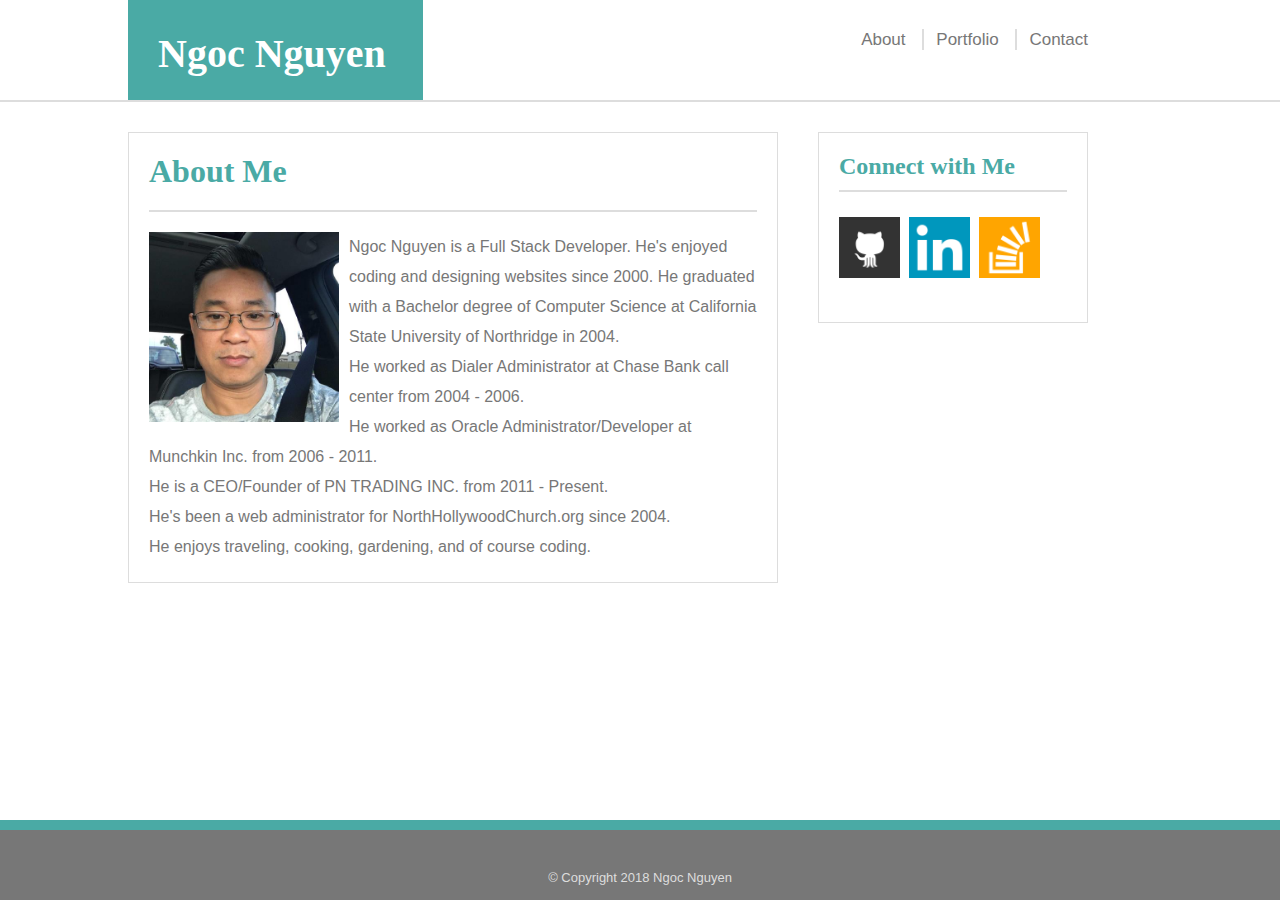
<file: index.html>
<!DOCTYPE html>
<html lang="en-us">
<head>
    <meta charset="UTF-8">
    <title>Basic Portfolio - Home </title>
    <link rel="stylesheet" type="text/css" href="assets/css/style.css">
</head>
<body>
    
    <div id="container">
        <div id="header-container">
            <div id="header">
                    <div id="logo">
                        Ngoc Nguyen 
                    </div>
                    <div id="navbar">
                        <a href="index.html" alt="About">About</a> <vhr-line></vhr-line> 
                        <a href="portfolio.html">Portfolio</a> <vhr-line></vhr-line> 
                        <a href="contact.html">Contact</a>
                    </div>
            </div>
        </div>

        <div id="main">
            <div id="main-content">
                <div id="content">
                    <h1>About Me</h1>
                    <div class="line"></div>
                    <p>
                        <img class="profile-img" src="assets/images/ngocnguyen.jpeg" alt="Profile Image">Ngoc Nguyen is a Full Stack Developer. He's enjoyed coding and designing websites since 2000. He graduated with a Bachelor degree of Computer Science at California State University of Northridge in 2004.
                    </p>
                    <p>He worked as Dialer Administrator at Chase Bank call center from 2004 - 2006.</p>
                    <p>He worked as Oracle Administrator/Developer at Munchkin Inc. from 2006 - 2011.</p>
                    <p>He is a CEO/Founder of PN TRADING INC. from 2011 - Present.</p>
                    <p>He's been a web administrator for <a href="northhollywoodchurch.org">NorthHollywoodChurch.org</a> since 2004.</p>
                    <p>He enjoys traveling, cooking, gardening, and of course coding.</p>
                </div>
                <div id="aside">
                    <h2>Connect with Me</h2>
                    <div class="xline"></div>
                    <a href="https://github.com/rnguyen05"><img class="linked-img" src="assets/images/github_square.png" alt="github"></a>
					<a href="https://www.linkedin.com/in/ngoc-nguyen-88318b30/"><img class="linked-img" src="assets/images/linkedin-icon.png" alt="linkedin"></a>
					<a href="https://stackoverflow.com/users/8949618/ryan-nguyen"><img class="linked-img" src="assets/images/stackoverflow.png" alt="stackoverflow"></a>
                </div>
            </div>
        </div>
    </div>

    <footer id="footer">
        <div id="footer-text"> &copy; Copyright 2018 Ngoc Nguyen</div>
    </footer>
</body>
</html>
</file>
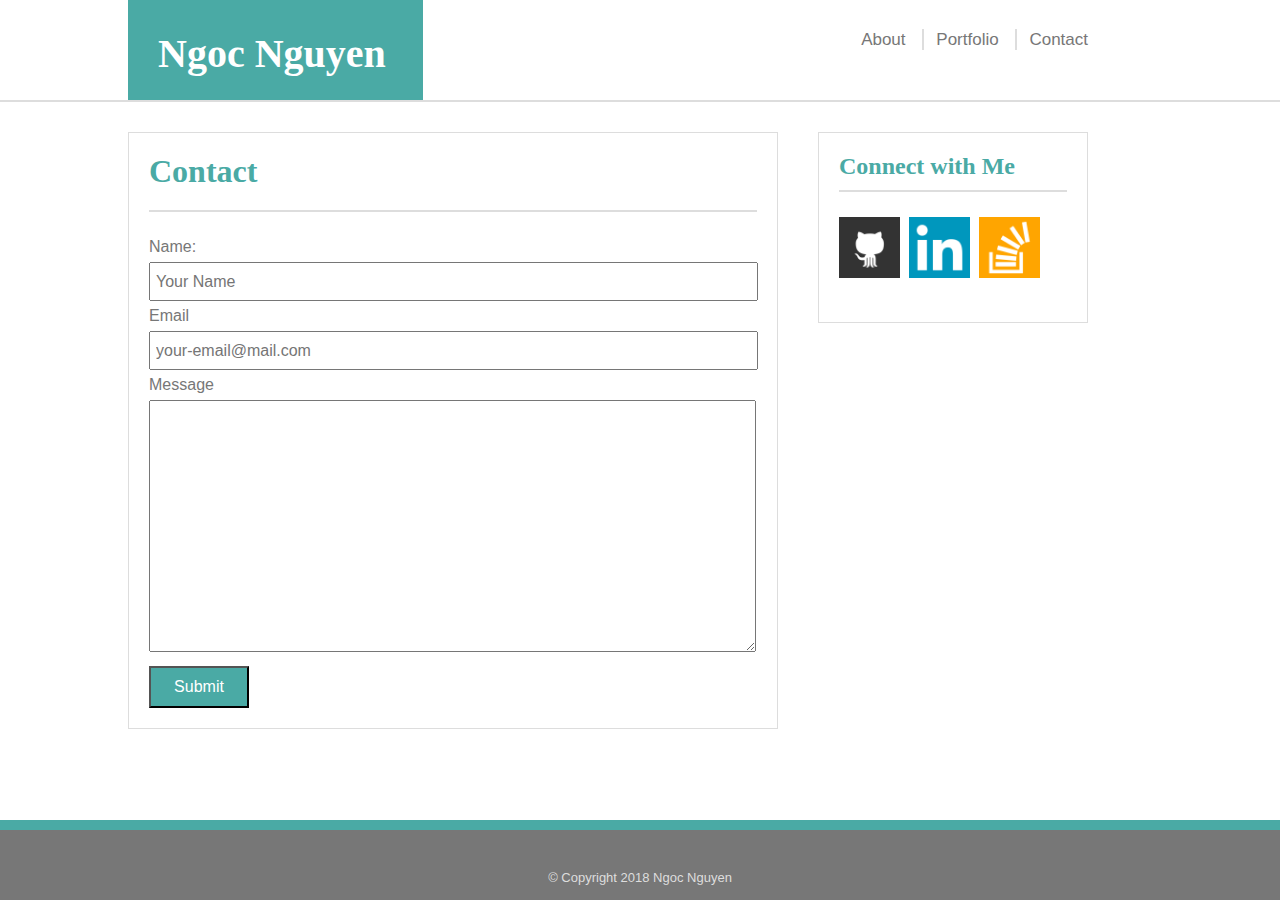
<file: contact.html>
<!DOCTYPE html>
<html lang="en-us">
<head>
    <meta charset="UTF-8">
    <title>Basic Portfolio - Home </title>
    <link rel="stylesheet" type="text/css" href="assets/css/style.css">
</head>
<body>
    
    <div id="container">
        <div id="header-container">
            <div id="header">
                    <div id="logo">
                        Ngoc Nguyen 
                    </div>
                    <div id="navbar">
                        <a href="index.html" alt="About">About</a> <vhr-line></vhr-line> 
                        <a href="portfolio.html">Portfolio</a> <vhr-line></vhr-line> 
                        <a href="contact.html">Contact</a>
                    </div>
            </div>
        </div>

        <div id="main">
            <div id="main-content">
                <div id="content">
                    <h1>Contact</h1>
                    <div class="line"></div>
                    <form class="form-layout">
                            <p>Name:</p> 
                            <input id="input-field" name="name" placeholder="Your Name">
                            <p>Email</p>
                            <input id="input-field" type="text" name="email" placeholder="your-email@mail.com">
                            <p>Message</p>
                            <textarea type="text" name="message"></textarea>
                            <br>
                            <input class="button" type="button" value="Submit">
                    </form>
                </div>
                <div id="aside">
                    <h2>Connect with Me</h2>
                    <div class="xline"></div>
                    <a href="https://github.com/rnguyen05"><img class="linked-img" src="assets/images/github_square.png" alt="github"></a>
					<a href="https://www.linkedin.com/in/ngoc-nguyen-88318b30/"><img class="linked-img" src="assets/images/linkedin-icon.png" alt="linkedin"></a>
					<a href="https://stackoverflow.com/users/8949618/ryan-nguyen"><img class="linked-img" src="assets/images/stackoverflow.png" alt="stackoverflow"></a>
                </div>
            </div>
        </div>
    </div>

    <footer id="footer">
        <div id="footer-text"> &copy; Copyright 2018 Ngoc Nguyen</div>
    </footer>
</body>
</html>
</file>
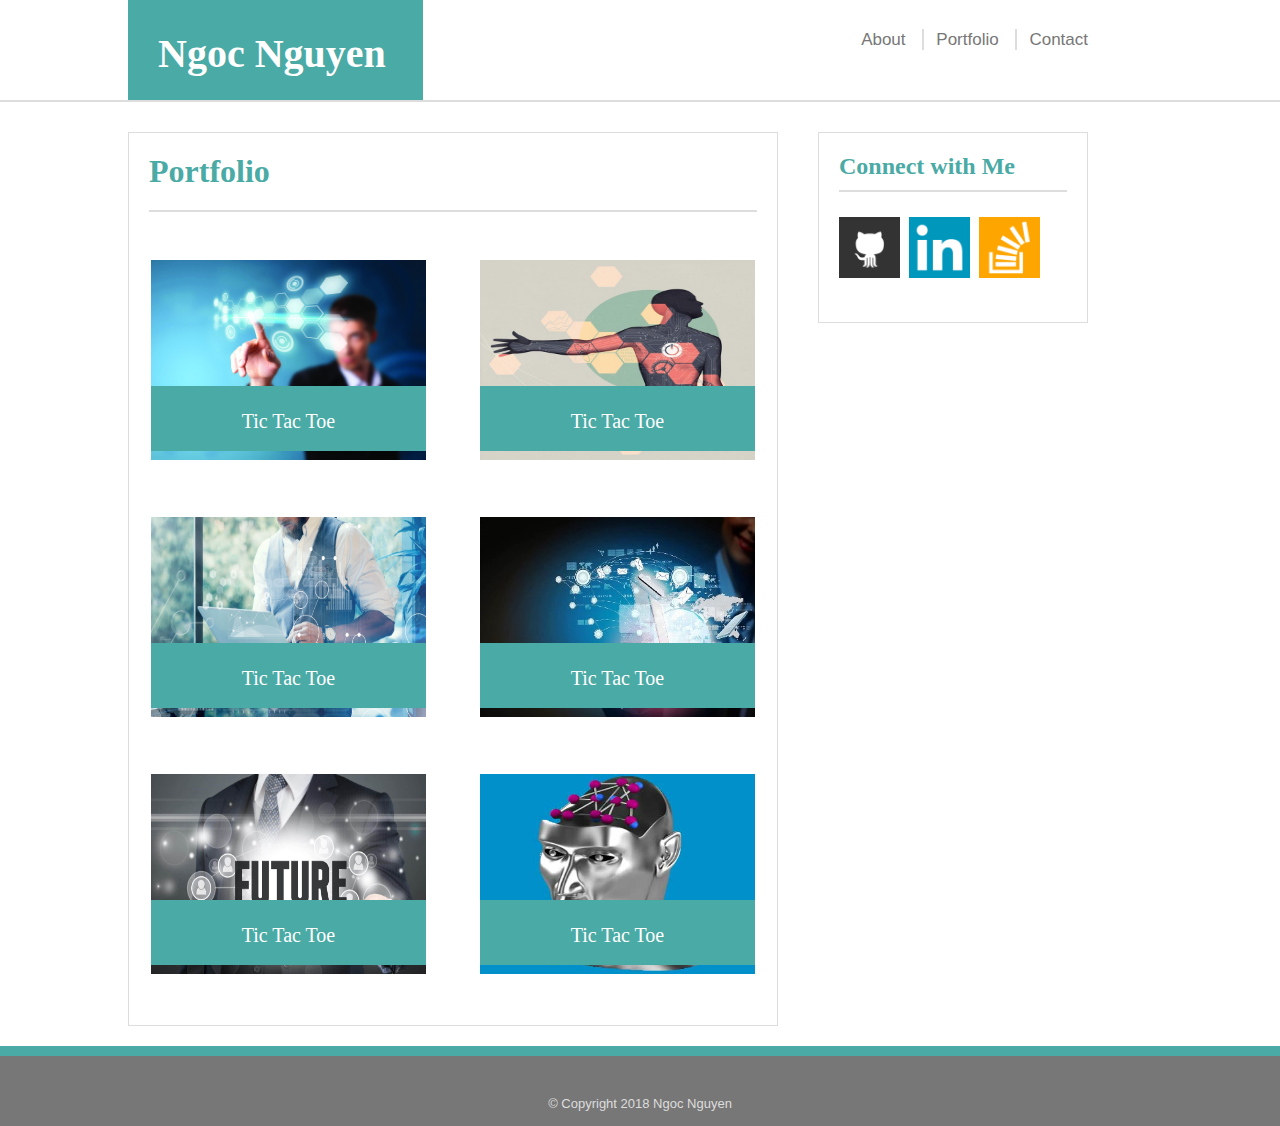
<file: portfolio.html>
<!DOCTYPE html>
<html lang="en-us">
<head>
    <meta charset="UTF-8">
    <title>Basic Portfolio - Home </title>
    <link rel="stylesheet" type="text/css" href="assets/css/style.css">
</head>
<body>
    
    <div id="container">
        <div id="header-container">
            <div id="header">
                    <div id="logo">
                        Ngoc Nguyen 
                    </div>
                    <div id="navbar">
                        <a href="index.html" alt="About">About</a> <vhr-line></vhr-line> 
                        <a href="portfolio.html">Portfolio</a> <vhr-line></vhr-line> 
                        <a href="contact.html">Contact</a>
                    </div>
            </div>
        </div>

        <div id="main">
            <div id="main-content">
                <div id="content">
                    <h1>Portfolio</h1>
                    <div class="line"></div>
                        <table class="table">
                            <tr class="tr">
                                <td class="td">
                                    <p class="overlay-text">Tic Tac Toe</p>
                                    <img class="portfo-img" src="assets/images/innovation.jpg">
                                </td>
                                <td></td>
                                <td class="td">
                                        <p class="overlay-text">Tic Tac Toe</p>
                                        <img class="portfo-img" src="assets/images/innovation1.jpg">
                                </td>
                            </tr>
                            <tr class="tr">
                                <td class="td">
                                    <p class="overlay-text">Tic Tac Toe</p>
                                    <img class="portfo-img" src="assets/images/innovation2.jpg">
                                </td>
                                <td></td>
                                <td class="td">
                                        <p class="overlay-text">Tic Tac Toe</p>
                                        <img class="portfo-img" src="assets/images/innovation3.jpg">
                                </td>
                            </tr>
                            <tr class="tr">
                                    <td class="td">
                                        <p class="overlay-text">Tic Tac Toe</p>
                                        <img class="portfo-img" src="assets/images/innovation4.jpg">
                                    </td>
                                    <td></td>
                                    <td class="td">
                                            <p class="overlay-text">Tic Tac Toe</p>
                                            <img class="portfo-img" src="assets/images/innovation5.jpg">
                                    </td>
                                </tr>
                        </table>
                </div>
                <div id="aside">
                    <h2>Connect with Me</h2>
                    <div class="xline"></div>
                    <a href="https://github.com/rnguyen05"><img class="linked-img" src="assets/images/github_square.png" alt="github"></a>
					<a href="https://www.linkedin.com/in/ngoc-nguyen-88318b30/"><img class="linked-img" src="assets/images/linkedin-icon.png" alt="linkedin"></a>
					<a href="https://stackoverflow.com/users/8949618/ryan-nguyen"><img class="linked-img" src="assets/images/stackoverflow.png" alt="stackoverflow"></a>
                </div>
            </div>
        </div>
    </div>

    <footer id="footer">
        <div id="footer-text"> &copy; Copyright 2018 Ngoc Nguyen</div>
    </footer>
</body>
</html>
</file>
<file: assets/css/style.css>
* {
    margin: 0;
    padding: 0;
}

h1, h2 {
    font-family: Georgia, 'Times New Roman', Times, serif;
    color: #4aaaa5;
}

html, body {
    height: 100%;
    background: url(https://s3-us-west-2.amazonaws.com/s.cdpn.io/652/confectionary.png);
}

#header-container {
    width: 100%;
    background-color: #ffffff;
}

#header {
    background-color: #ffffff;
    height: 100px;
    margin-left: 10%;
    width: 960px;
    position: relative;
}

#logo {
    position: relative;
    background-color: #4aaaa5;
    padding: 30px 30px 20px 30px;
    width: 235px;
    height: 50px;
    font-size: 40px;
    font-weight: bold;
    color: #ffffff;
}

#navbar {
    position: absolute;
    padding: 30px 0px 20px 30px;
    top: 0;
    right: 0;
    font-family: Arial, Helvetica, sans-serif;
    font-size: 17px;
}

#container {
    min-height: 100%;
}

#main {
    padding-top: 30px;
    overflow: auto;
    padding-bottom: 100px;
    border-top: solid 2px #dddddd;
    
}

#main-content {
    position: relative;
    width: 960px;
    margin-left: 10%;
}

#content {
    width: 608px;
    padding: 20px;
    text-align: left;
    position: relative;
    background-color: #ffffff;
    border: solid 1px #dddddd;
}

#aside {
    width: 228px;
    padding: 20px;
    background-color: #ffffff;
    border: solid 1px #dddddd;
    position: absolute;
    top: 0;
    right: 0;
}


#footer {
    background-color: #4aaaa5;
    position: relative;
    height: 80px;
    margin-top: -80px;
    clear: both;
}

#footer-text {
    background-color: #777777;
    color: #dddddd;
    position: absolute;
    width: 100%;
    height: 30px;
    margin-top: 10px;
    text-align: center;
    padding-top: 40px;
    font-family: Arial, Helvetica, sans-serif;
    font-size: small;
}

a {
    text-decoration: none;
    color: #777777;
}

a:hover {
    color: #4aaaa5;
}

vhr-line {
    border: solid .5px #dddddd;
    margin: 12px;
    height: 5px;
}

.line {
    border: solid 1.5px #dddddd;
    margin-top: 20px;
    margin-bottom: 20px;
    width: auto;
}

.xline {
    border: solid 1px #dddddd;
    margin-top: 10px;
    margin-bottom: 10px;
    width: auto;
}

.profile-img {
    width: 190px;
    height: 190px;
    padding: 0px 10px 10px 0px;
    float: left;
}

p {
    font-family: Arial, Helvetica, sans-serif;
    font-size: 16px;
    line-height: 30px;
    color: #777777;
}

.linked-img {
    position: relative;
    margin-top: 15px;
    margin-bottom: 20px;
    padding-right: 5px;
    width: 61px;
    height: 61px;
}

.linked-img:hover {
    opacity: 0.7;
}


#input-field {
    font-family: Arial, Helvetica, sans-serif;
    color: #777777;
    font-size: medium;
    min-width: 600px;
    min-height: 35px;
    padding-left: 5px;
}

textarea {
    resize: vertical;
    font-family: Arial, Helvetica, sans-serif;
    color: #777777;
    font-size: medium;
    min-width: 600px;
    min-height: 250px;
    padding-left: 5px;
}

.button {
    background-color: #4aaaa5;
    font-family: Arial, Helvetica, sans-serif;
    padding: 10px;
    margin-top: 10px;
    color: #ffffff;
    font-size: medium;
    width: 100px;
}

.table {
    position: relative;
    width: 100%;
}

.td {
    align-items: left;
    width: 268px;
    height: 200px;
    position: relative;
}

td:empty {
    width: 50px;
}

.tr {
    align-items: left;
    width: 610px;
    height: 255px;
    position: relative;
}

.portfo-img {
    width: 275px;
    height: 200px;
}

.overlay-text {
    width: 235px;
    height: 25px;
    padding: 20px;
    margin-top: 126px;
    background-color: #4aaaa5;
    color: #ffffff;
    text-align: center;
    font-family: Georgia, 'Times New Roman', Times, serif;
    font-size: 20px;
    position: absolute;
}

.overlay-text:hover {
    opacity: .5;
    text-transform: uppercase;
}
</file>
